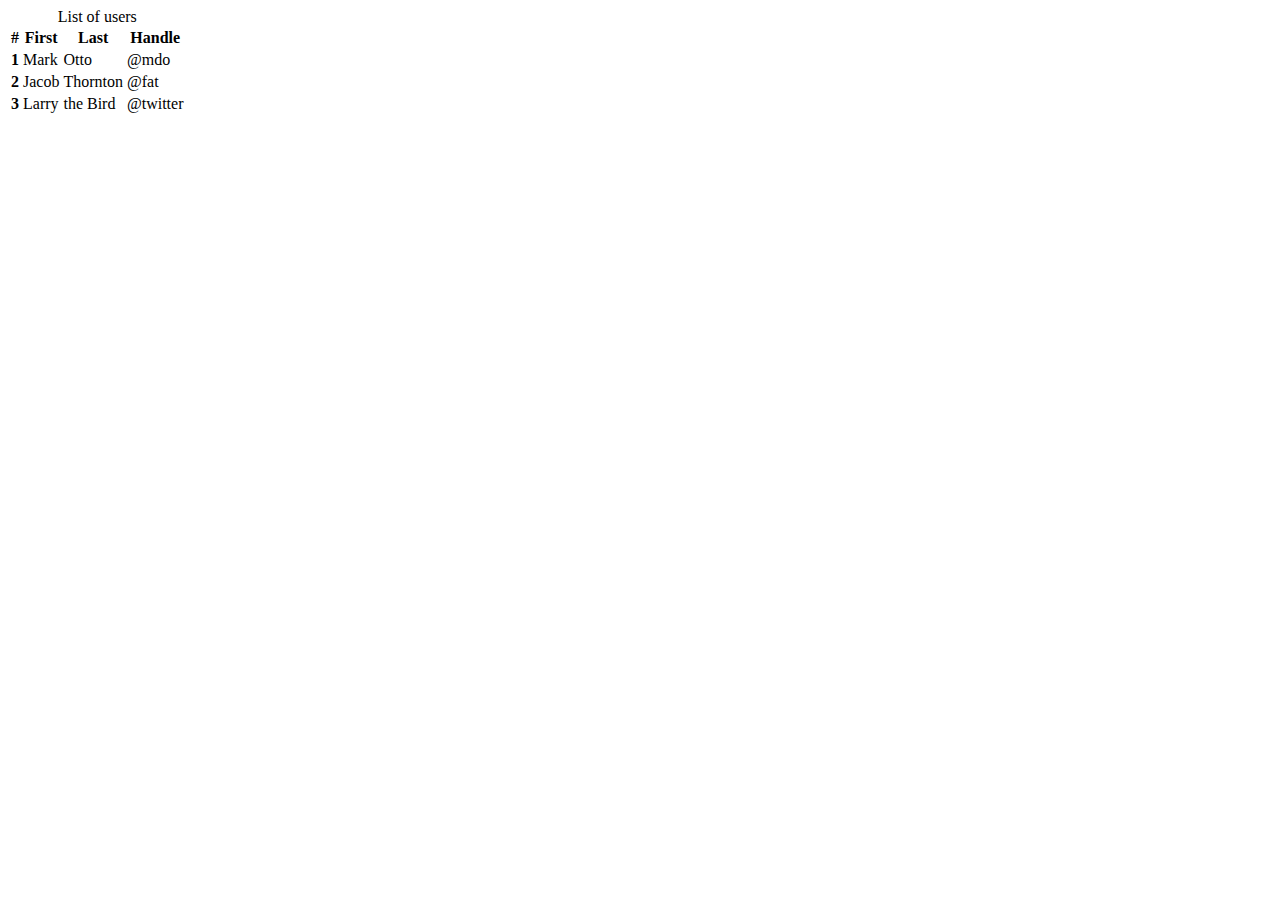
<file: belvg_testimonials/index.html>
<!DOCTYPE html>
<html lang="en">
<head>
    <meta charset="UTF-8">
    <meta name="viewport" content="width=device-width, initial-scale=1.0">
    <meta http-equiv="X-UA-Compatible" content="ie=edge">
    <title>Document</title>
</head>
<body>
        <table class='table'>
          <caption>List of users</caption>
          <thead>
            <tr>
              <th scope='col'>#</th>
              <th scope='col'>First</th>
              <th scope='col'>Last</th>
              <th scope='col'>Handle</th>
            </tr>
          </thead>
          <tbody>
            <tr>
              <th scope='row'>1</th>
              <td>Mark</td>
              <td>Otto</td>
              <td>@mdo</td>
            </tr>
            <tr>
              <th scope='row'>2</th>
              <td>Jacob</td>
              <td>Thornton</td>
              <td>@fat</td>
            </tr>
            <tr>
              <th scope='row'>3</th>
              <td>Larry</td>
              <td>the Bird</td>
              <td>@twitter</td>
            </tr>
          </tbody>
        </table>
</body>
</html>
</file>
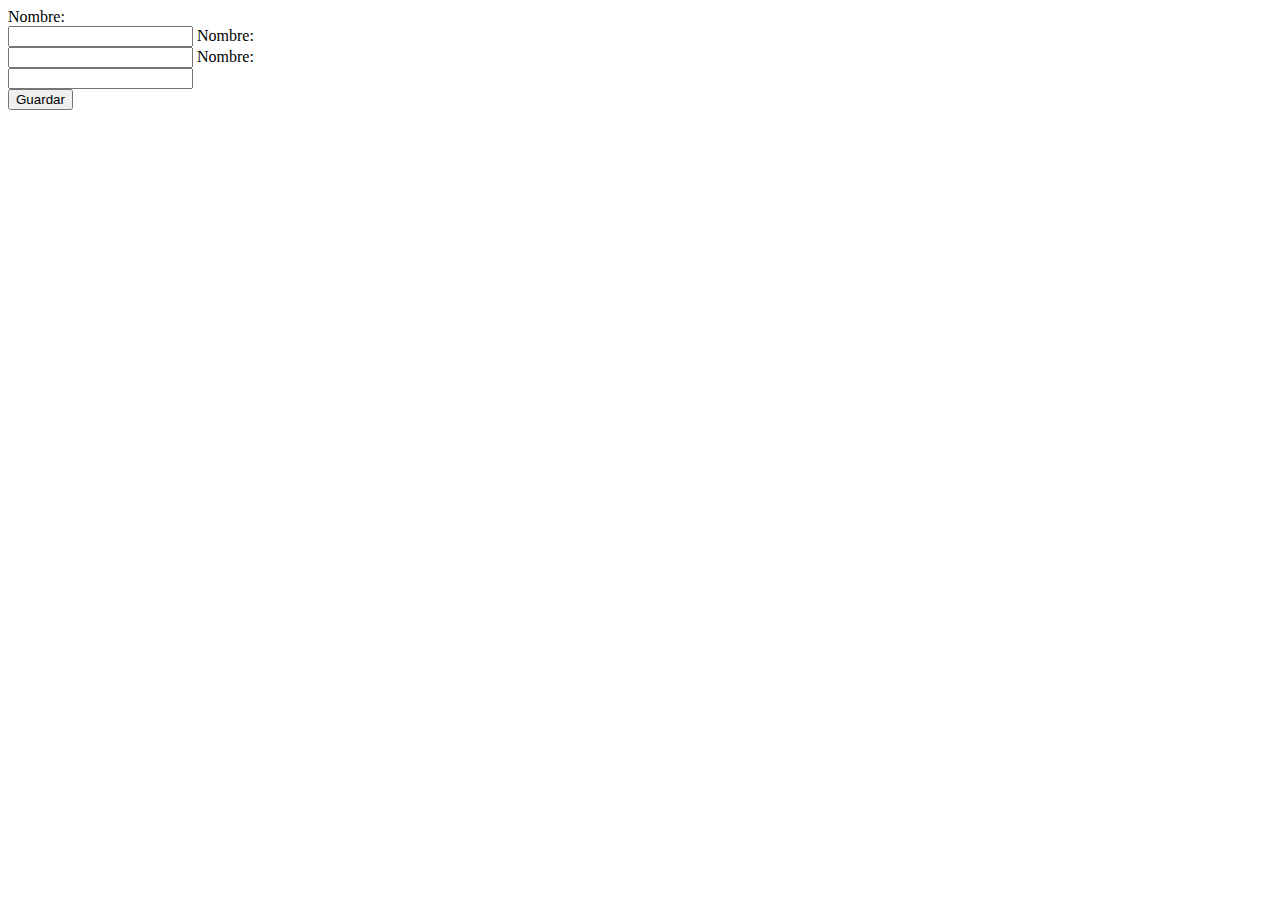
<file: mycategory/index.html>
<!DOCTYPE html>
<html lang="en">
<head>
    <meta charset="UTF-8">
    <meta name="viewport" content="width=device-width, initial-scale=1.0">
    <meta http-equiv="X-UA-Compatible" content="ie=edge">
    <title>Document</title>
</head>
<body>
    <label for="">Nombre:</label>
    <br>
    <input type="text" name="nombre" id="nombre">
    <label for="">Nombre:</label>
    <br>
    <input type="text" name="apellidos" id="apellidos">
    <label for="">Nombre:</label>
    <br>
    <input type="text" name="edad" id="edad">
    <br>
    <input type="submit" value="Guardar" id="guardar" name="guardar">
</html>
</file>
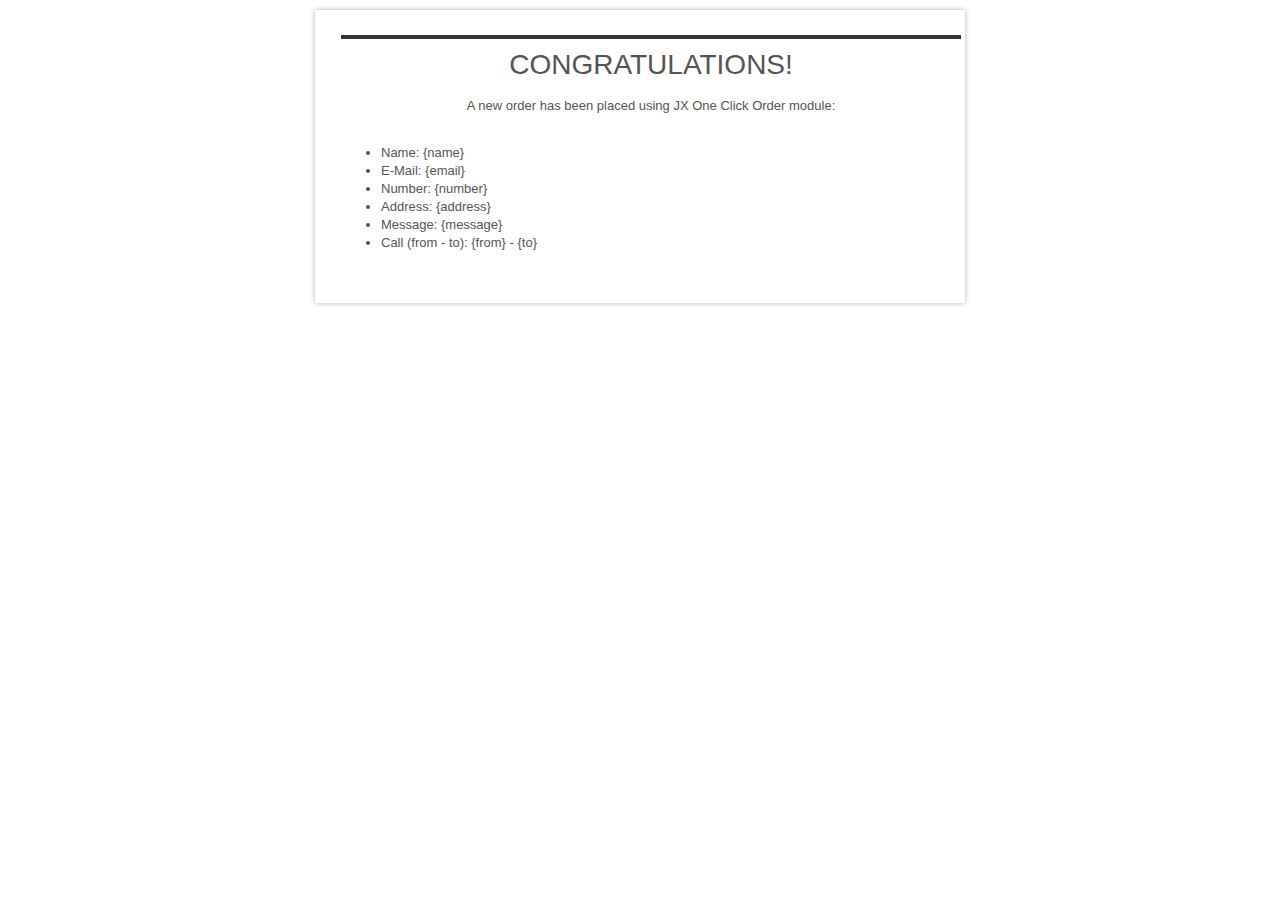
<file: jxoneclickorder/mails/en/notification.html>
<!DOCTYPE html PUBLIC "-//W3C//DTD HTML 4.01//EN" "http://www.w3.org/TR/1999/REC-html401-19991224/strict.dtd">
<html>
	<head>
		<meta http-equiv="Content-Type" content="text/html; charset=utf-8">
		<meta name="viewport" content="width=device-width, initial-scale=1.0, maximum-scale=1.0, user-scalable=0" />
		<title>Message from {shop_name}</title>
		

		<style>
			/****** responsive ********/
			@media only screen and (max-width: 300px){ 
				body {
					width:218px !important;
					margin:auto !important;
				}
				.table {width:195px !important;margin:auto !important;}
				.logo, .titleblock, .linkbelow, .box, .footer, .space_footer{width:auto !important;display: block !important;}		
				span.title{font-size:20px !important;line-height: 23px !important}
				span.subtitle{font-size: 14px !important;line-height: 18px !important;padding-top:10px !important;display:block !important;}		
				td.box p{font-size: 12px !important;font-weight: bold !important;}
				.table-recap table, .table-recap thead, .table-recap tbody, .table-recap th, .table-recap td, .table-recap tr { 
					display: block !important; 
				}
				.table-recap{width: 200px!important;}
				.table-recap tr td, .conf_body td{text-align:center !important;}	
				.address{display: block !important;margin-bottom: 10px !important;}
				.space_address{display: none !important;}	
			} 
							
			@media only screen and (min-width: 301px) and (max-width: 500px) { 
				body {width:308px!important;margin:auto!important;}
				.table {width:285px!important;margin:auto!important;}	
				.logo, .titleblock, .linkbelow, .box, .footer, .space_footer{width:auto!important;display: block!important;}	
				.table-recap table, .table-recap thead, .table-recap tbody, .table-recap th, .table-recap td, .table-recap tr { 
					display: block !important; 
				}
				.table-recap{width: 293px !important;}
				.table-recap tr td, .conf_body td{text-align:center !important;}
				
			} 

			@media only screen and (min-width: 501px) and (max-width: 768px) {
				body {width:478px!important;margin:auto!important;}
				.table {width:450px!important;margin:auto!important;}	
				.logo, .titleblock, .linkbelow, .box, .footer, .space_footer{width:auto!important;display: block!important;}			
			}

						
			/* Mobile */

			@media only screen and (max-device-width: 480px) { 
				body {width:308px!important;margin:auto!important;}
				.table {width:285px;margin:auto!important;}	
				.logo, .titleblock, .linkbelow, .box, .footer, .space_footer{width:auto!important;display: block!important;}
				
				.table-recap{width: 285px!important;}
				.table-recap tr td, .conf_body td{text-align:center!important;}	
				.address{display: block !important;margin-bottom: 10px !important;}
				.space_address{display: none !important;}	
			} 
		</style>

	</head>
	<body style="background-color:#fff;width:650px;font-family:Open-sans, sans-serif;color:#555454;font-size:13px;line-height:18px;margin:auto">
		<table class="table table-mail" style="width:100%;margin-top:10px;-moz-box-shadow:0 0 5px #afafaf;-webkit-box-shadow:0 0 5px #afafaf;-o-box-shadow:0 0 5px #afafaf;box-shadow:0 0 5px #afafaf;filter:progid:DXImageTransform.Microsoft.Shadow(color=#afafaf,Direction=134,Strength=5)">
			<tr>
				<td class="space" style="width:20px;border:none;padding:7px 0">&nbsp;</td>
				<td align="center" style="border:none;padding:7px 0">
					<table class="table" style="width:100%;background-color:#fff">
						<tr>
							<td align="center" class="logo" style="border-bottom:4px solid #333!important;border:none;padding:7px 0">
							</td>
						</tr>

						<tr>
							<td align="center" class="titleblock" style="border:none;padding:7px 0">
								<span class="title" style="font-weight:500;font-size:28px;text-transform:uppercase;line-height:33px">Congratulations!</span>
							</td>
						</tr>
						<tr>
							<td align="center" style="border:none;padding:7px 0">
								<span>A new order has been placed using JX One Click Order module:</span>
							</td>
						</tr>
						<tr>
							<td style="border:none;padding:7px 0">
								<ul>
									<li>Name: {name}</li>
									<li>E-Mail: {email}</li>
									<li>Number: {number}</li>
									<li>Address: {address}</li>
									<li>Message: {message}</li>
									<li>Call (from - to): {from} - {to}</li>
								</ul>
							</td>
						</tr>
						<tr>
							<td class="space_footer" style="padding:0!important;border:none">&nbsp;</td>
						</tr>
		</table>
	</body>
</html>
</file>
